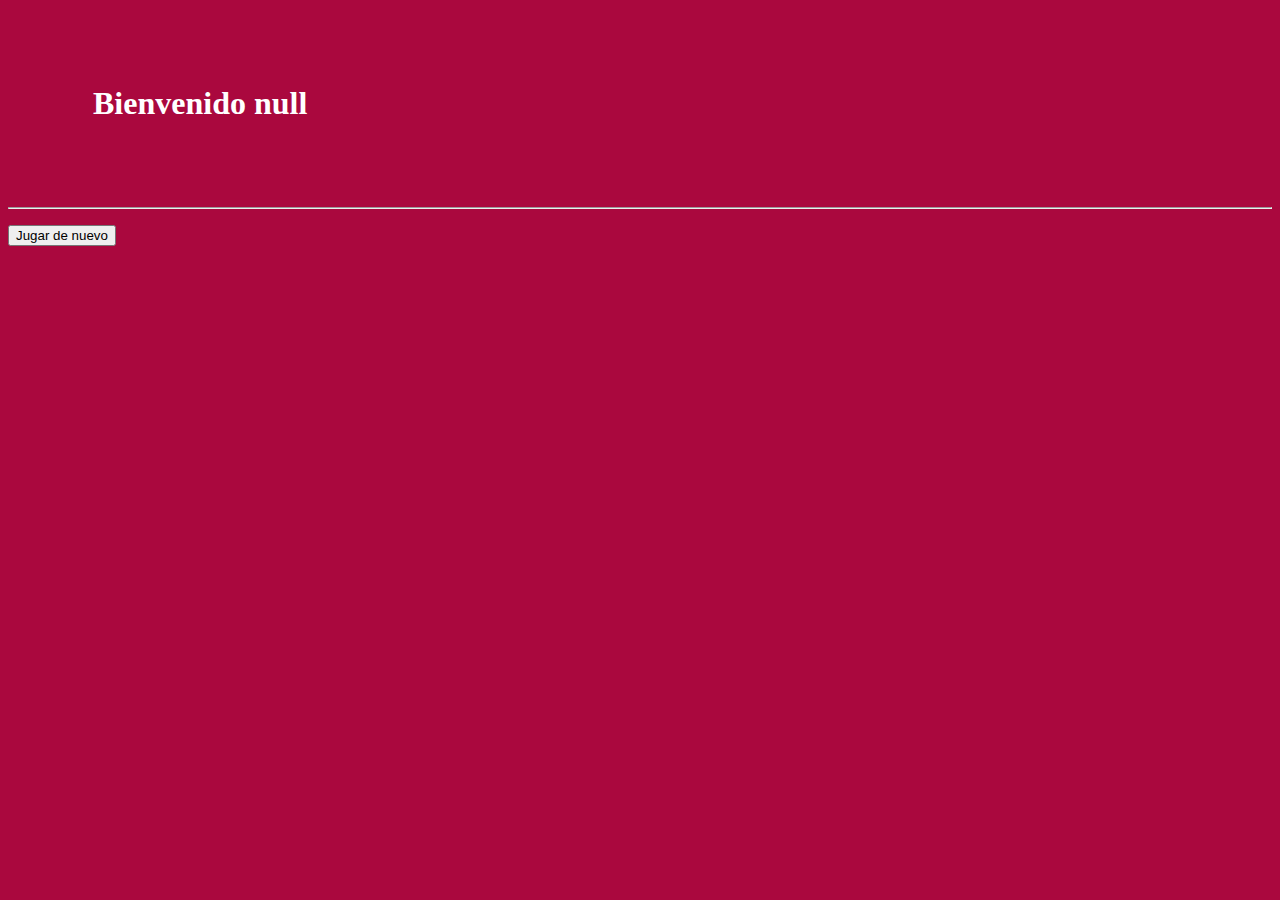
<file: trivia/index.html>
<!DOCTYPE html>
<html lang="es" dir="ltr">

<head>
  <meta charset="utf-8">
  <title> TRIVIA </title>
  <link rel="stylesheet" href="main.css">
</head>

<body>


  <h1 id = "encabezado">Bienvenido  </h1>

  <hr/>
  <table class="invisible" id="tabla-resultados">

    <tr>
      <th id="correct">Correctas</th>
    </tr>
    <tr class="invisible" id="correct11">
      <td id="correct1"></td>
    </tr>
    <tr class="invisible" id="correct22" >
      <td id="correct2"></td>
    </tr>
    <tr class="invisible" id="correct33">
      <td id="correct3"></td>
    </tr>
    <tr>
      <th class="incorrect">Incorrectas</th>
    </tr>
    <tr class="invisible" id="incorrect11">
      <td id="incorrect1"></td>
    </tr>

    <tr class="invisible" id="incorrect22">
      <td id="incorrect2"></td>
    </tr>
    <tr class="invisible" id="incorrect33">
      <td id="incorrect3"></td>
    </tr>
  </table>
  <p id= "respuestas"></p>
  <button onclick="location.reload();">Jugar de nuevo</button>
  <script src="app.js"></script>


</body>

</html>
</file>
<file: trivia/main.css>
body{
  background-color: rgb(170, 8, 62);
  color: white;
}

h1{
  padding: 15px;
  margin: 70px;
}

table {
    color: #FFFFF0;
    border: 2px solid #01579B;
    font-family: arial, sans-serif;
    margin: 70px;
    border-collapse: collapse;
    width: 50%;
}

td, th {
    color: #FFFFF0;
    border: 2px solid #01579B;
    text-align: center;
    padding: 15px 12px;
}
.invisible {
  display: none;
 }
</file>
